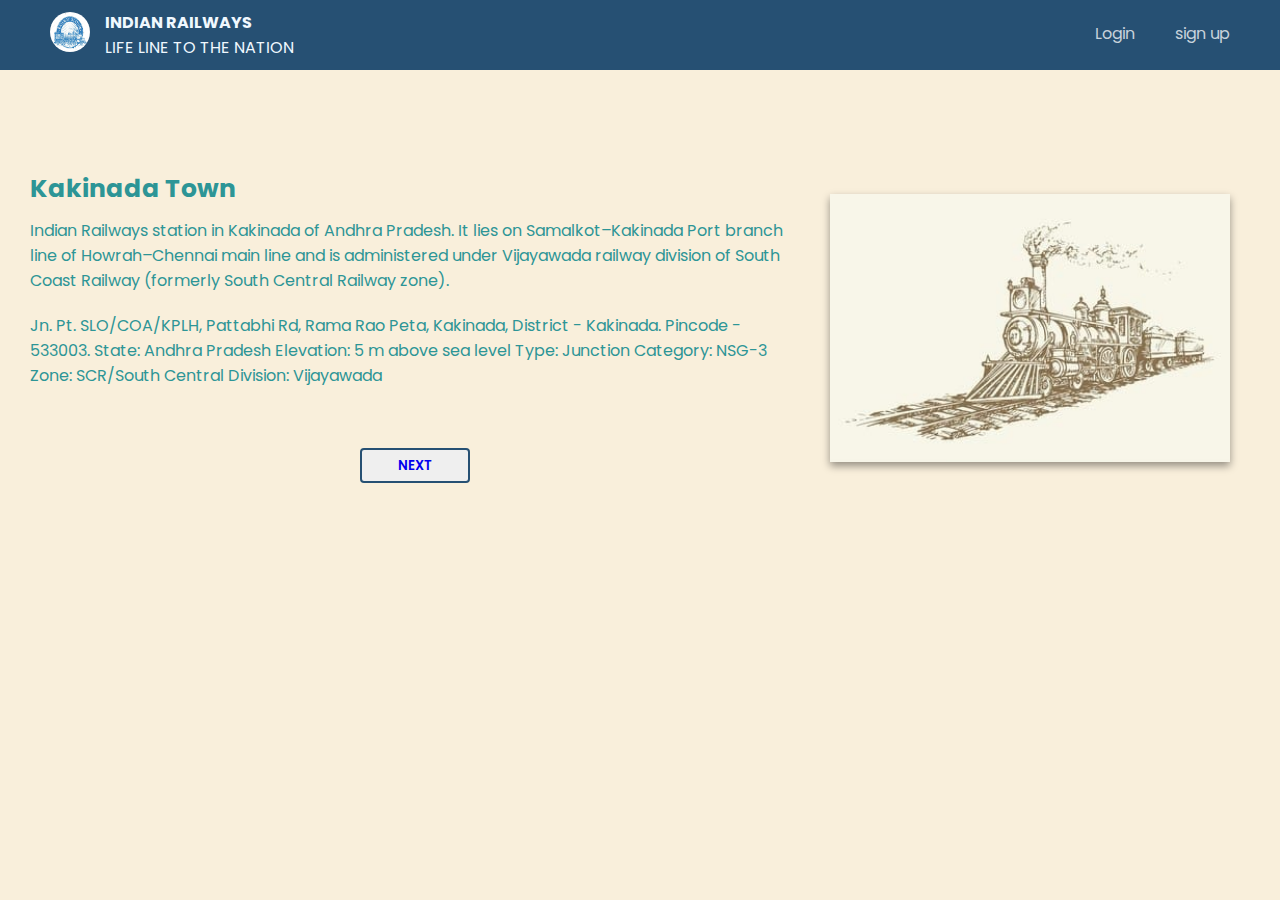
<file: Web Page/index.html>
<!DOCTYPE html>
<html lang="en">
  <head>
    <meta charset="UTF-8" />
    <meta name="viewport" content="width=device-width, initial-scale=1.0" />
    <link
      rel="shortcut icon"
      type="x-icon"
      href="media/5e4a1bb97ef9d0dda07621179eec4546.jpg"
    />
    <title>RAILWAY SECURITY SYSTEM</title>
    <link rel="stylesheet" href="style.css" />
  </head>
  <body>
    <div class="header">
      <nav>
        <div class="logo">
          <a href="index.html">
            <img src="media/5e4a1bb97ef9d0dda07621179eec4546.jpg" alt=""
          /></a>
          <div class="headings">
            <h2>INDIAN RAILWAYS</h2>
            <p>LIFE LINE TO THE NATION</p>
          </div>
        </div>
        <div class="navbar">
          <ul class="navList">
            <a href="#" class="navLink">Login</a>
            <a href="#" class="navLink">sign up</a>
          </ul>
        </div>
        <div class="hamburger">
          <div class="bar"></div>
          <div class="bar"></div>
          <div class="bar"></div>
        </div>
      </nav>
    </div>
    <div class="main1">
      <div class="descriptionMain">
        <h2 class="discription-head">Kakinada Town</h2>
        <p class="discription">
          Indian Railways station in Kakinada of Andhra Pradesh. It lies on
          Samalkot–Kakinada Port branch line of Howrah–Chennai main line and is
          administered under Vijayawada railway division of South Coast Railway
          (formerly South Central Railway zone).</p>

          <p class="name">
            Jn. Pt. SLO/COA/KPLH, Pattabhi Rd, Rama Rao Peta, Kakinada, District - Kakinada. Pincode - 533003. State: Andhra Pradesh
          Elevation: 5 m above sea level
          Type: Junction Category: NSG-3
          Zone: SCR/South Central Division: Vijayawada
        </p>
          
        
        <div class="inputs">
          <div class="username">
            <!-- <label for="username">UserName :</label> -->
            <!-- <input
              type="text"
              class="username-input"
              placeholder="username"
              id="username"
            /> -->
          </div>
          <div class="login">
            <button class="loginbtn nxtbtn">
              <a href="account.html">NEXT</a>
            </button>
          </div>
        </div>
      </div>
      <div class="mainImg">
        <img src="media/trainMain.jpg" alt="" />
      </div>
    </div>
    <script src="script.js"></script>
  </body>
</html>
</file>
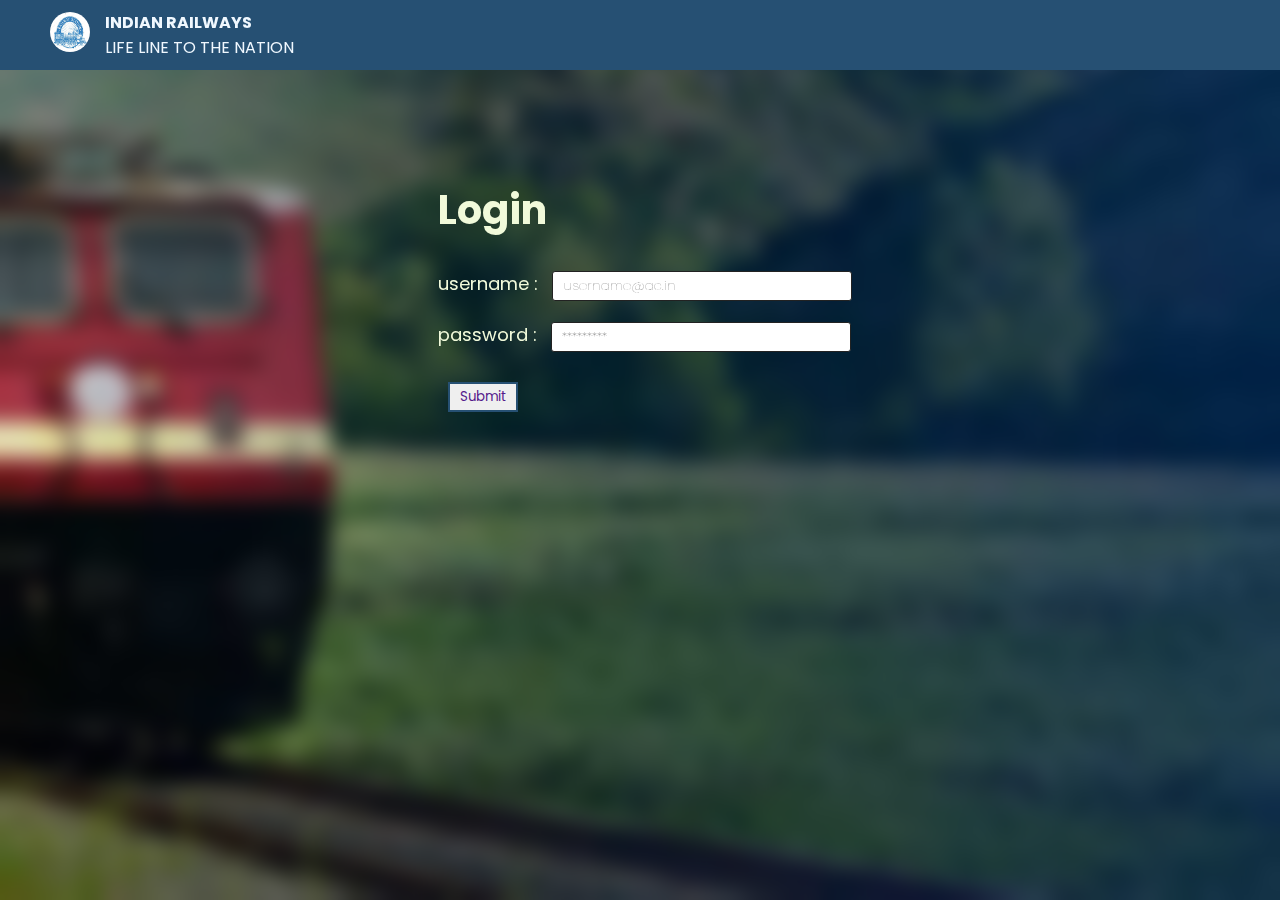
<file: Web Page/account.html>
<!DOCTYPE html>
<html lang="en">
  <head>
    <meta charset="UTF-8" />
    <meta name="viewport" content="width=device-width, initial-scale=1.0" />
    <title>Account</title>
    <link
      rel="shortcut icon"
      type="x-icon"
      href="media/5e4a1bb97ef9d0dda07621179eec4546.jpg"
    />

    <link rel="stylesheet" href="style.css" />
  </head>
  <body class="body-2">
    <div class="header">
      <nav>
        <div class="logo">
          <a href="index.html">
            <img src="media/5e4a1bb97ef9d0dda07621179eec4546.jpg" alt=""
          /></a>
          <div class="headings">
            <h2>INDIAN RAILWAYS</h2>
            <p>LIFE LINE TO THE NATION</p>
          </div>
        </div>
        <div class="navbar">
          <ul class="navList"></ul>
        </div>
      </nav>
    </div>
    <div class="wrapper">
      <div class="logincredits">
        <h4>Login</h4>
        <div class="userpg2 flex">
          <label for="usernamep2" class="usernamelabel">username :</label>
          <input
            type="text"
            class="usernameInputp2"
            placeholder="username@ac.in"
            id="usernamep2"
          />
        </div>
        <div class="pass flex">
          <label for="pass" class="passlabel">password :</label>
          <input
            type="password"
            class="passinput"
            placeholder="*********"
            id="pass"
          />
        </div>
        <div class="submit">
          <button class="submitbtn loginbtn">
            <a href="" class="link">Submit</a>
          </button>
        </div>
      </div>
    </div>
    <script src="script.js"></script>
    <script>
      const username2 = document.querySelector("#usernamep2");
      const pass = document.querySelector("#pass");
      let link = document.querySelector(".link");
      const subbtn = document.querySelector("button");
      subbtn.addEventListener("click", () => {
        if (!username2.value && !pass.value) {
          // document.querySelector("button").disabled = true;
          link.setAttribute("href", "#");
        } else {
          // document.querySelector("button").disabled = false;
          link.setAttribute("href", "final.html");
        }
      });
    </script>
  </body>
</html>
</file>
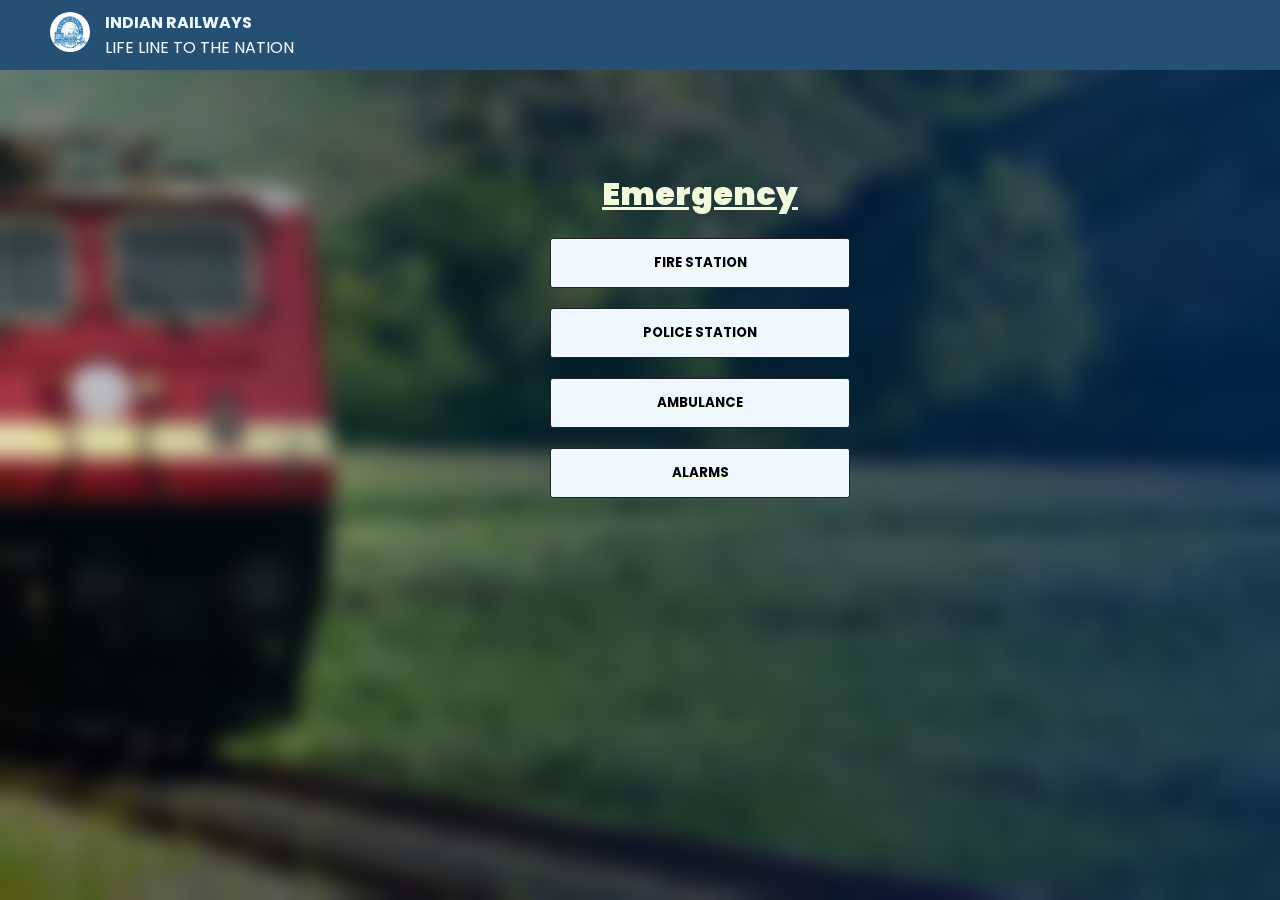
<file: Web Page/emergency.html>
<!DOCTYPE html>
<html lang="en">
  <head>
    <meta charset="UTF-8" />
    <meta name="viewport" content="width=device-width, initial-scale=1.0" />
    <link
      rel="shortcut icon"
      type="x-icon"
      href="media/5e4a1bb97ef9d0dda07621179eec4546.jpg"
    />
    <title>RAILWAY SECURITY SYSTEM</title>
    <link rel="stylesheet" href="style.css" />
  </head>
  <body class="body-2">
    <div class="header">
      <nav>
        <div class="logo">
          <a href="index.html">
            <img src="media/5e4a1bb97ef9d0dda07621179eec4546.jpg" alt=""
          /></a>
          <div class="headings">
            <h2>INDIAN RAILWAYS</h2>
            <p>LIFE LINE TO THE NATION</p>
          </div>
        </div>
        <div class="navbar">
          <u class="navList">
            <!-- <a href="#" class="navLink">Account</a> -->
          </ul>
        </div>
      </nav>
    </div>

    <div class="adminInterface">
      <h1><b>Emergency</b></h1>
      <button class="cctv loginbtn">
        <b>FIRE STATION</b></button>
      <button class="emergency">
        <b>POLICE STATION</b>
      </button> </button>
      <button><b>AMBULANCE</b></button>
      <button><b>ALARMS</b></button>
    </div>
    <script src="script.js"></script>
  </body>
</html>
</file>
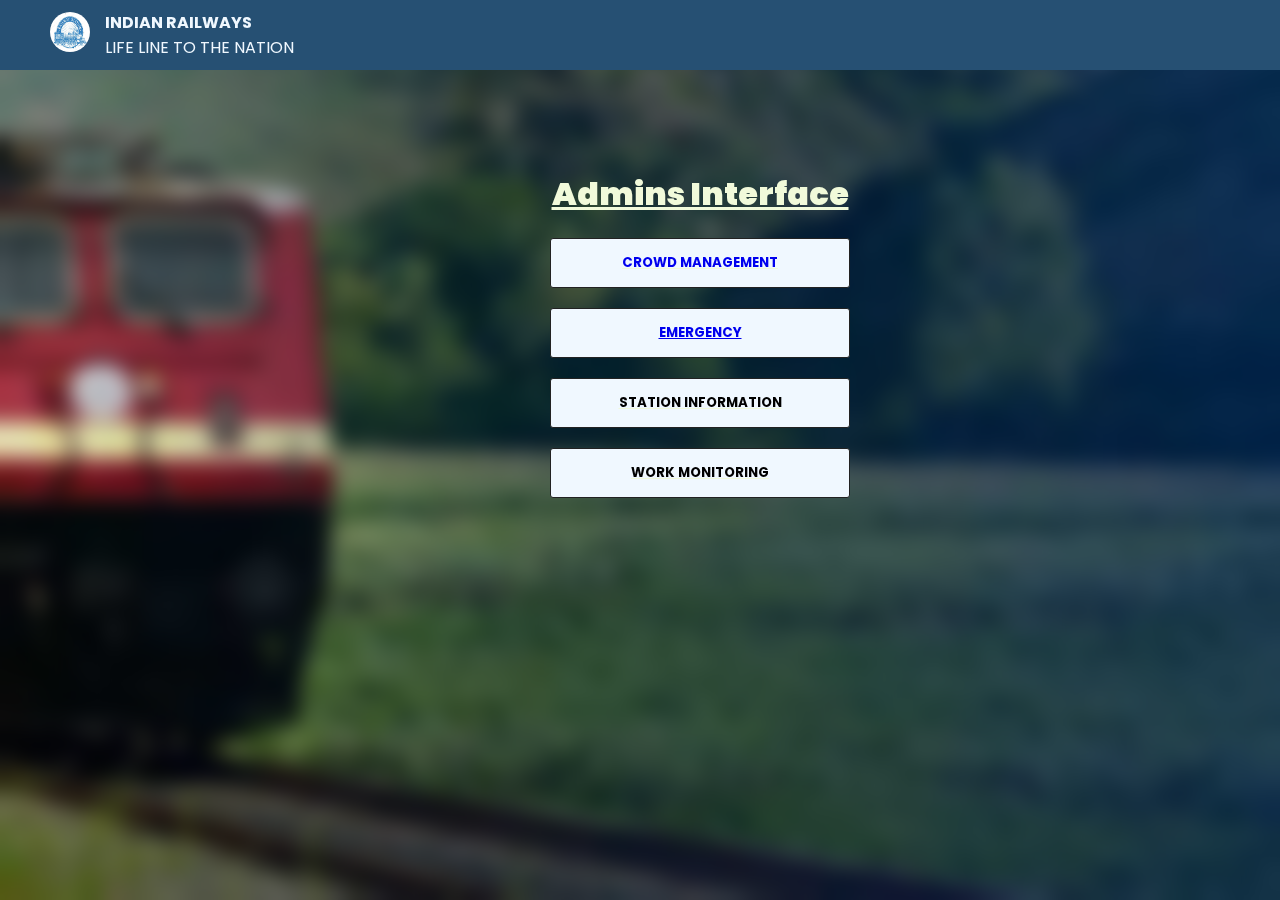
<file: Web Page/final.html>
<!DOCTYPE html>
<html lang="en">
  <head>
    <meta charset="UTF-8" />
    <meta name="viewport" content="width=device-width, initial-scale=1.0" />
    <link
      rel="shortcut icon"
      type="x-icon"
      href="media/5e4a1bb97ef9d0dda07621179eec4546.jpg"
    />
    <title>RAILWAY SECURITY SYSTEM</title>
    <link rel="stylesheet" href="style.css" />
  </head>
  <body class="body-2">
    <div class="header">
      <nav>
        <div class="logo">
          <a href="index.html">
            <img src="media/5e4a1bb97ef9d0dda07621179eec4546.jpg" alt=""
          /></a>
          <div class="headings">
            <h2>INDIAN RAILWAYS</h2>
            <p>LIFE LINE TO THE NATION</p>
          </div>
        </div>
        <div class="navbar">
          <u class="navList">
            <!-- <a href="#" class="navLink">Account</a> -->
          </ul>
        </div>
      </nav>
    </div>

    <div class="adminInterface">
      <h1><b>Admins Interface</b></h1>
      <button class="cctv loginbtn">
        <a href="admin/cctv.html"><b>CROWD MANAGEMENT</b></a>
      </button>
      <button class="emergency">
         <a href="emergency.html"><b>EMERGENCY</b></a>
      </button>
       
      </button>
      <button><b>STATION INFORMATION</b></button>
      <button><b>WORK MONITORING</b></button>
    </div>
    <script src="script.js"></script>
  </body>
</html>
</file>
<file: Web Page/style.css>
@import url("https://fonts.googleapis.com/css2?family=Poppins:ital,wght@0,100;0,200;0,300;0,400;0,500;0,600;0,700;0,800;0,900;1,100;1,200;1,300;1,400;1,500;1,600;1,700;1,800;1,900&display=swap");
* {
  margin: 0;
  padding: 0;
  box-sizing: border-box;
  font-family: "Poppins", sans-serif;
}
body {
  background-color: #F9EFDB;
  height: 100vh;
  color: #2d9596;
}

/* *************navbar****************** */

.header {
  padding: 0 50px;
  background-color: #265073;
}
nav {
  min-height: 70px;
  display: flex;
  align-items: center;
  justify-content: space-between;
}
.logo {
  color: aliceblue;
  display: flex;
  align-items: center;
  column-gap: 15px;
}
.logo img {
  width: 40px;
  height: 40px;
  border-radius: 50%;
}
.logo h2 {
  font-size: 16px;
}
.logo h4 {
  position: relative;
  bottom: 5px;
  font-size: 9px;
}
/* variation--1
.navbar {
  transition: all 0.3s ease-in-out;
} */
.navList {
  display: flex;
  column-gap: 40px;
}
.navLink {
  text-decoration: none;
  color: rgba(255, 255, 255, 0.75);
  transition: all 0.5s;
  padding-bottom: 4px;
}
.navLink:hover,
.navLink:focus {
  border-bottom: 1px solid white;
  color: rgb(255, 255, 255);
}
.hamburger {
  display: none;
  cursor: pointer;
}
.bar {
  height: 4px;
  width: 27px;
  background-color: aliceblue;
  display: flex;
  flex-direction: column;
  margin: 4px;
}
.navOpen {
  transform: translateX(0) !important;
}
@media (max-width: 570px) {
  .navbar {
    position: fixed;
    top: 60px;
    background-color: rgba(8, 8, 8, 0.8);
    width: 100%;
    left: 0;
    padding: 10px 20px;
    transform: translateX(-100%);
  }
  .navList {
    flex-direction: column;
    align-items: center;
    row-gap: 10px;
  }
  .hamburger {
    display: block;
  }
}
/* **************!!!!!!!!!!!!!!!********** */

/* ************main-body*************** */
.discription-head {
  margin: 50px 30px 10px 30px;
  font-size: 25px;
}
.discription {
  margin: 0 30px 20px;
  font-size: 16px;
}
.name{
  margin: 0 30px 20px;
  font-size: 16px;
}
.inputs {
  margin: 30px 50px;
  padding: 30px;
}
.username {
  display: flex;
  justify-content: center;
  align-items: center;
  gap: 10px;
}
.username input {
  height: 30px;
  width: 250px;
  border-radius: 20px;
  border: none;
  padding-left: 20px;
  border: 1px solid #222;
}
.username input:focus {
  outline: none;
}
.login {
  width: 100%;

  display: flex;
  justify-content: center;
}
.loginbtn {
  /*margin: 20px;*/
  width: 70px;
  height: 30px;
  border: 2px solid #265073;
  color: #000000;
}

.loginbtn a {
  text-decoration: none;
}

/* *********accounts********* */
.wrapper {
  display: flex;
  align-items: center;
  justify-content: center;
}
.logincredits {
  margin: 50px auto;
  padding: 30px;
}
.logincredits h4 {
  font-size: 40px;
  margin: 30px 10px;
}
.logincredits label {
  font-size: 18px;
  margin: 10px;
  cursor: pointer;
  margin-bottom: 10px;
}
.logincredits input {
  height: 30px;
  width: 300px;
  padding: 10px;
  margin-bottom: 20px;
  border-radius: 3px;
  border: 1px solid #222;
}
.logincredits input::placeholder {
  font-weight: 100;
}
.logincredits input:focus {
  outline: none;
}
.logincredits button {
  height: 30px;
  width: 70px;
  margin: 10px 20px;
}
/* ***********ADMIN INTERFACE ********** */

.adminInterface {
  display: flex;
  flex-direction: column;
  justify-content:center;
  align-items: center;
  margin: 50px;
  padding: 50px;
  row-gap: 20px;
  margin-left: 500px;
}
.adminInterface h1{
  text-decoration: none;
}
.adminInterface button {
  width: 300px;
  height: 50px;
  border-radius: 3px;
  border: 1px solid #222;
  background-color: aliceblue;
  cursor: pointer;
}
.adminInterface h4 {
  font-size: 30px;
  font-weight: 400;
  margin-bottom: 50px;
}

/* ********adjustments********** */
.body-2 {
  background-image: url(media/trainbg.jpg);
  background-position: center;
  background-repeat: no-repeat;
  background-size: cover;
  backdrop-filter: blur(10px);
  color: #f1fada;
}
/* ----------->>>>>>>>>> main page<<<<<<<<<<<---------- */
.main1 {
  margin-top: 50px;
  display: flex;
  align-items: center;
  justify-content: space-around;
}
.mainImg img {
  width: 400px;
  margin-right: 50px;
  box-shadow: 0px 4px 8px rgba(0, 0, 0, 0.4);
}

@media (max-width: 900px) {
  .main1 {
    flex-direction: column;
  }
  .mainImg img {
    margin-right: 0;
  }
}
.nxtbtn {
  width: 110px;
  height: 35px;
  font-weight: 600;
  border-radius: 4px;
  transition: all 0.4s;
}
.nxtbtn:hover {
  transform: scale(1.08);
  background-color: #fff;
}
</file>
